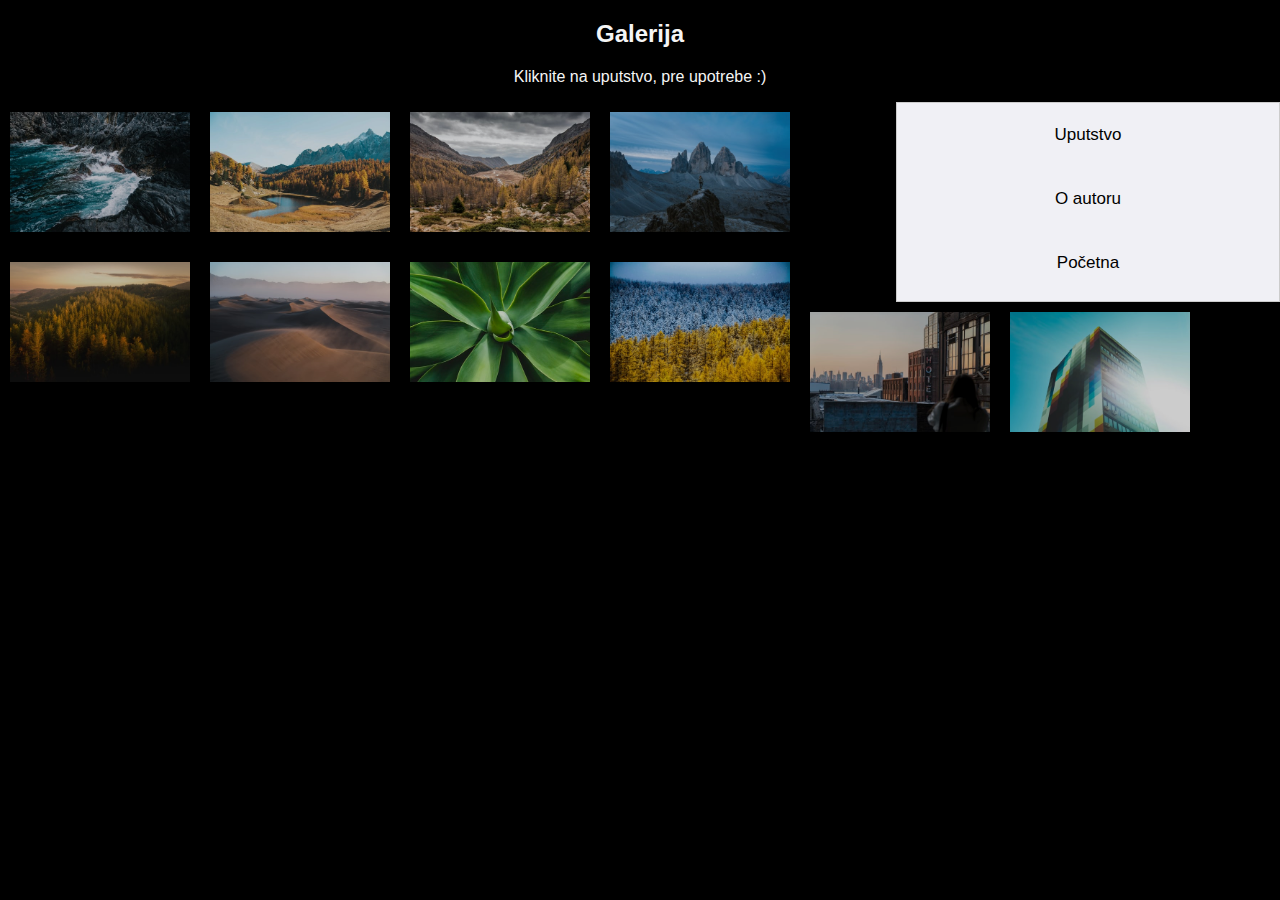
<file: Marija Stopa galerija/index.html>
<!DOCTYPE html>
<html>
<title>Galerija</title>

<head>
    <meta name="viewport" content="width=device-width, initial-scale=1">
    <link rel="stylesheet" href="stil/galerija.css">
</head>

<body>

    <div style="text-align:center">
        <h2 style="color:whitesmoke;">Galerija</h2>
        <p style="color:whitesmoke;">Kliknite na uputstvo, pre upotrebe :)</p>
    </div>

    <div class="tab">
        <button class="tablinks" onclick="document.location = 'uputstvo.html'">Uputstvo</button>
        <button class="tablinks" onclick="document.location = 'autor.html'">O autoru</button>
        <button class="tablinks" onclick="document.location = 'index.html'">Početna</button>
    </div>


    <div class="kont">
        <span onclick="this.parentElement.style.display='none'" class="closebtn">&times;</span>
        <img id="expandedImg">
        <div id="imgtext"></div>
    </div>
    <div class="red">
        <div class="slika">
            <img src="slike/slika1.jpg" alt="More" style="width:100%" onclick="myFunction(this);">
        </div>
        <div class="slika">
            <img src="slike/slika2.jpg" alt="Jezero" style="width:100%" onclick="myFunction(this);">
        </div>
        <div class="slika">
            <img src="slike/slika3.jpg" alt="Priroda" style="width:100%" onclick="myFunction(this);">
        </div>
        <div class="slika">
            <img src="slike/slika4.jpg" alt="Planina" style="width:100%" onclick="myFunction(this);">
        </div>
        <div class="slika">
            <img src="slike/slika5.jpg" alt="Zalazak sunca" style="width:100%" onclick="myFunction(this);">
        </div>
        <div class="slika">
            <img src="slike/slika6.jpg" alt="Pustinja" style="width:100%" onclick="myFunction(this);">
        </div>
        <div class="slika">
            <img src="slike/slika7.jpg" alt="Cvet" style="width:100%" onclick="myFunction(this);">
        </div>
        <div class="slika">
            <img src="slike/slika8.jpg" alt="Pogled" style="width:100%" onclick="myFunction(this);">
        </div>
        <div class="slika">
            <img src="slike/slika9.jpg" alt="Grad" style="width:100%" onclick="myFunction(this);">
        </div>
        <div class="slika">
            <img src="slike/slika10.jpg" alt="Odsjaj" style="width:100%" onclick="myFunction(this);">
        </div>
    </div>

    <script type="text/javascript" src="galerija.js"></script>

</body>

</html>
</file>
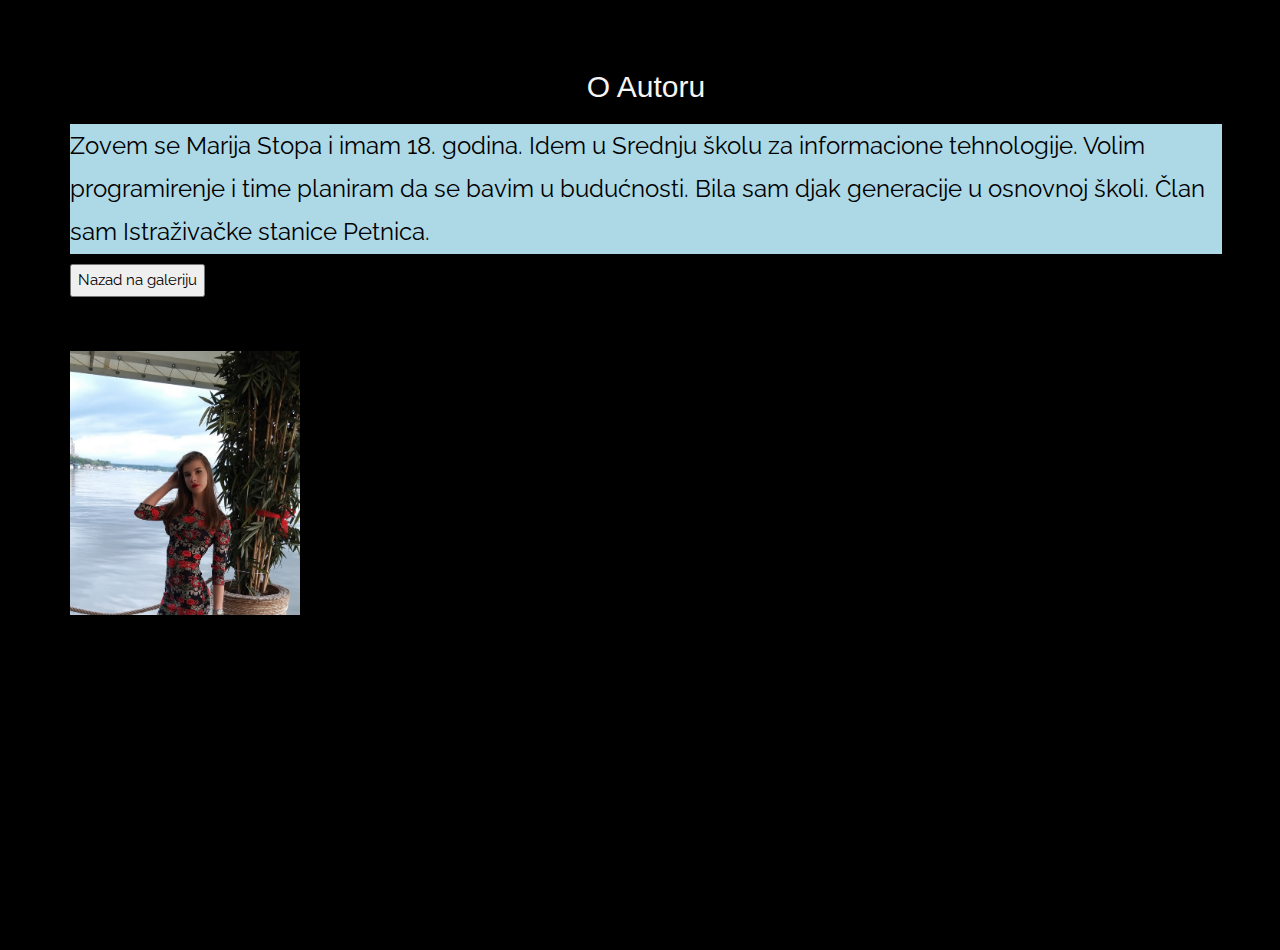
<file: Marija Stopa galerija/autor.html>
<!DOCTYPE html>
<html>
<title>O autoru</title>
<meta charset="UTF-8">
<meta name="viewport" content="width=device-width, initial-scale=1">
<link rel="stylesheet" href="https://www.w3schools.com/w3css/4/w3.css">
<link rel="stylesheet" href="https://fonts.googleapis.com/css?family=Raleway">
<link rel="stylesheet" href="stil/autor.css">

<body>

    <div style="text-align:center">
        <h2 style="color: whitesmoke; padding:30px 16px position center">O Autoru</h2>
    </div>

    <div style="background-color:lightblue; position: center;">
        <h3>Zovem se Marija Stopa i imam 18. godina. Idem u Srednju školu za informacione tehnologije. Volim programirenje i time planiram da se bavim u budućnosti. Bila sam djak generacije u osnovnoj školi. Član sam Istraživačke stanice Petnica.
        </h3>
    </div>

    <button onclick="document.location = 'index.html'">Nazad na galeriju</button><br><br><br>
    <img src="slike/marija.jpg" alt="Lights" style="width:20%; position: center;">

</body>

</html>
</file>
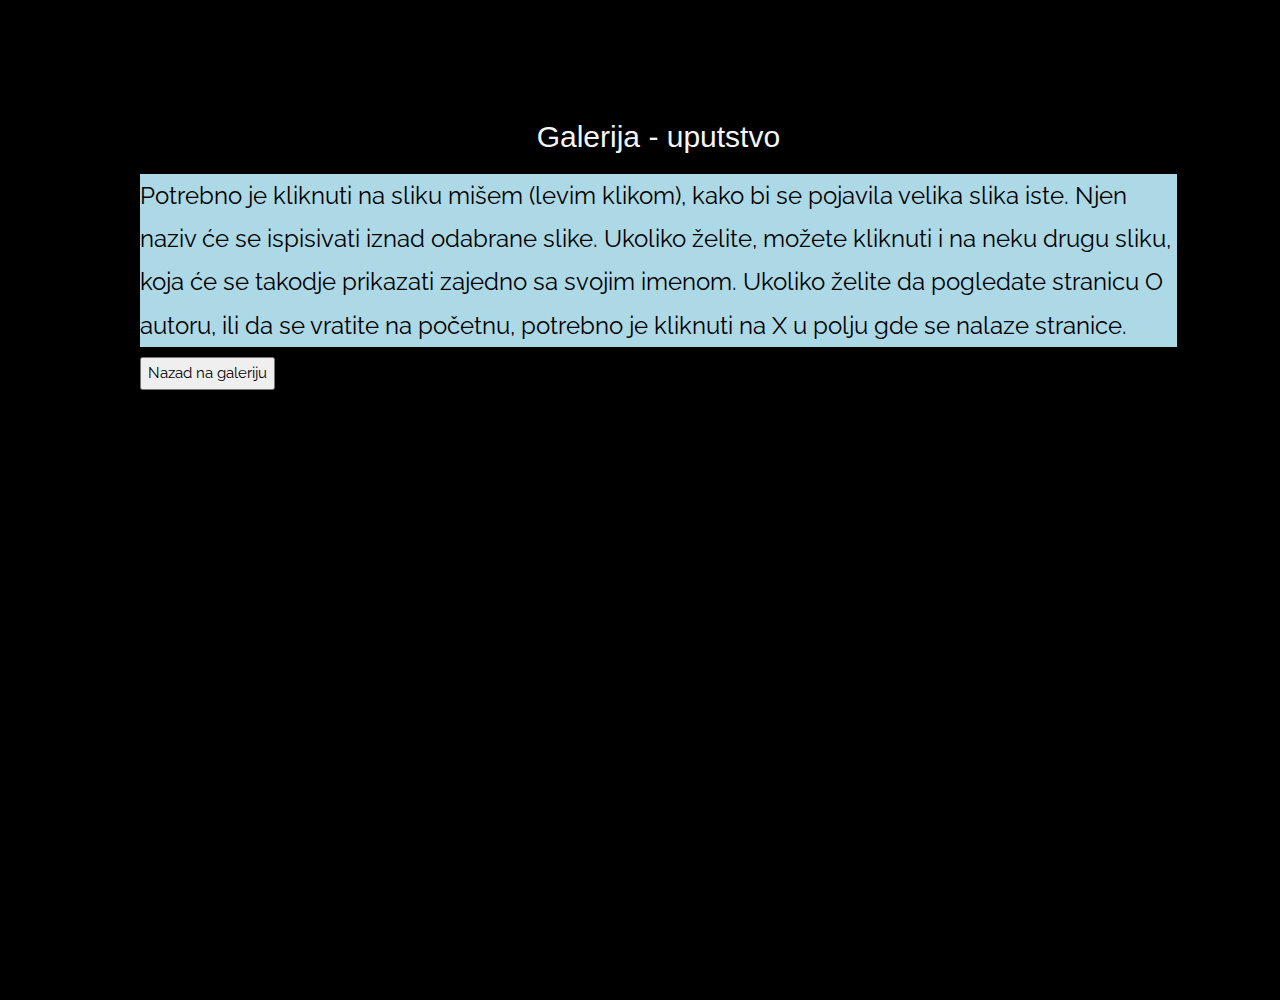
<file: Marija Stopa galerija/uputstvo.html>
<!DOCTYPE html>
<html>
<title>Uputstvo</title>

<head>
    <meta charset="UTF-8">
    <meta name="viewport" content="width=device-width, initial-scale=1">
    <link rel="stylesheet" href="https://www.w3schools.com/w3css/4/w3.css">
    <link rel="stylesheet" href="https://fonts.googleapis.com/css?family=Raleway">
    <link rel="stylesheet" href="stil/uputstvo.css">
</head>

<body>

    <div style="text-align:center">
        <h2 style="color:whitesmoke; padding:30px 16px position center">Galerija - uputstvo</h2>
    </div>

    <div style="background-color:lightblue; position: center;">
        <h3>Potrebno je kliknuti na sliku mišem (levim klikom), kako bi se pojavila velika slika iste. Njen naziv će se ispisivati iznad odabrane slike. Ukoliko želite, možete kliknuti i na neku drugu sliku, koja će se takodje prikazati zajedno sa svojim
            imenom. Ukoliko želite da pogledate stranicu O autoru, ili da se vratite na početnu, potrebno je kliknuti na X u polju gde se nalaze stranice.
        </h3>
    </div>

    <button onclick="document.location = 'index.html'">Nazad na galeriju</button>

</body>

</html>
</file>
<file: Marija Stopa galerija/stil/galerija.css>
* {
    box-sizing: border-box;
}

body {
    margin: 0;
    font-family: Arial;
    background-color: black;
}


/* The grid: Four equal columns that floats next to each other */

.slika {
    float: left;
    width: 200px;
    height: 150px;
    padding: 10px;
}


/* Style the images inside the grid */

.slika img {
    opacity: 0.8;
    cursor: pointer;
    width: 200px;
    height: 120px;
}

.slika img:hover {
    opacity: 1;
}


/* Clear floats after the columns */

.red:after {
    content: "";
    display: table;
    clear: both;
}


/* The expanding image container */

.kont {
    position: relative;
    display: none;
}


/* Expanding image text */

#imgtext {
    position: absolute;
    bottom: 15px;
    left: 15px;
    color: white;
    font-size: 20px;
}


/* Closable button inside the expanded image */

.closebtn {
    position: absolute;
    top: 10px;
    right: 15px;
    color: white;
    font-size: 35px;
    cursor: pointer;
}

* {
    box-sizing: border-box
}

body {
    font-family: "Lato", sans-serif;
}


/* Style the tab */

.tab {
    float: right;
    border: 1px solid #ccc;
    background-color: #f0f0f5;
    width: 30%;
    height: 200px;
}


/* Style the buttons inside the tab */

.tab button {
    display: block;
    background-color: inherit;
    color: black;
    padding: 22px 16px;
    width: 100%;
    border: none;
    outline: none;
    text-align: center;
    cursor: pointer;
    transition: 0.3s;
    font-size: 17px;
}


/* Change background color of buttons on hover */

.tab button:hover {
    background-color: #9494b8;
}


/* Create an active/current "tab button" class */

.tab button.active {
    background-color: #9494b8;
}
</file>
<file: Marija Stopa galerija/stil/autor.css>
body,
h3 {
    font-family: "Raleway", sans-serif
}

html {
    background-color: black;
    width: 100%;
}

body {
    line-height: 1.8;
    height: 100%;
    width: 90%;
    position: absolute;
    left: 70px;
    top: 50px;
}

.button {
    background-color: #9494b8;
    border: none;
    color: #9494b8;
    padding: 15px 32px;
    text-align: center;
    text-decoration: none;
    display: inline-block;
    font-size: 16px;
    margin: 4px 2px;
    cursor: pointer;
}
</file>
<file: Marija Stopa galerija/stil/uputstvo.css>
body,
h3 {
    font-family: "Raleway", sans-serif
}

body,
html {
    line-height: 1.8;
    background-color: black;
    height: 100%;
    width: 90%;
    position: absolute;
    left: 70px;
    top: 50px;
}

.button {
    background-color: #a1a1a1;
    /* Green */
    border: none;
    color: white;
    padding: 15px 32px;
    text-align: center;
    text-decoration: none;
    display: inline-block;
    font-size: 16px;
    margin: 4px 2px;
    cursor: pointer;
}
</file>
